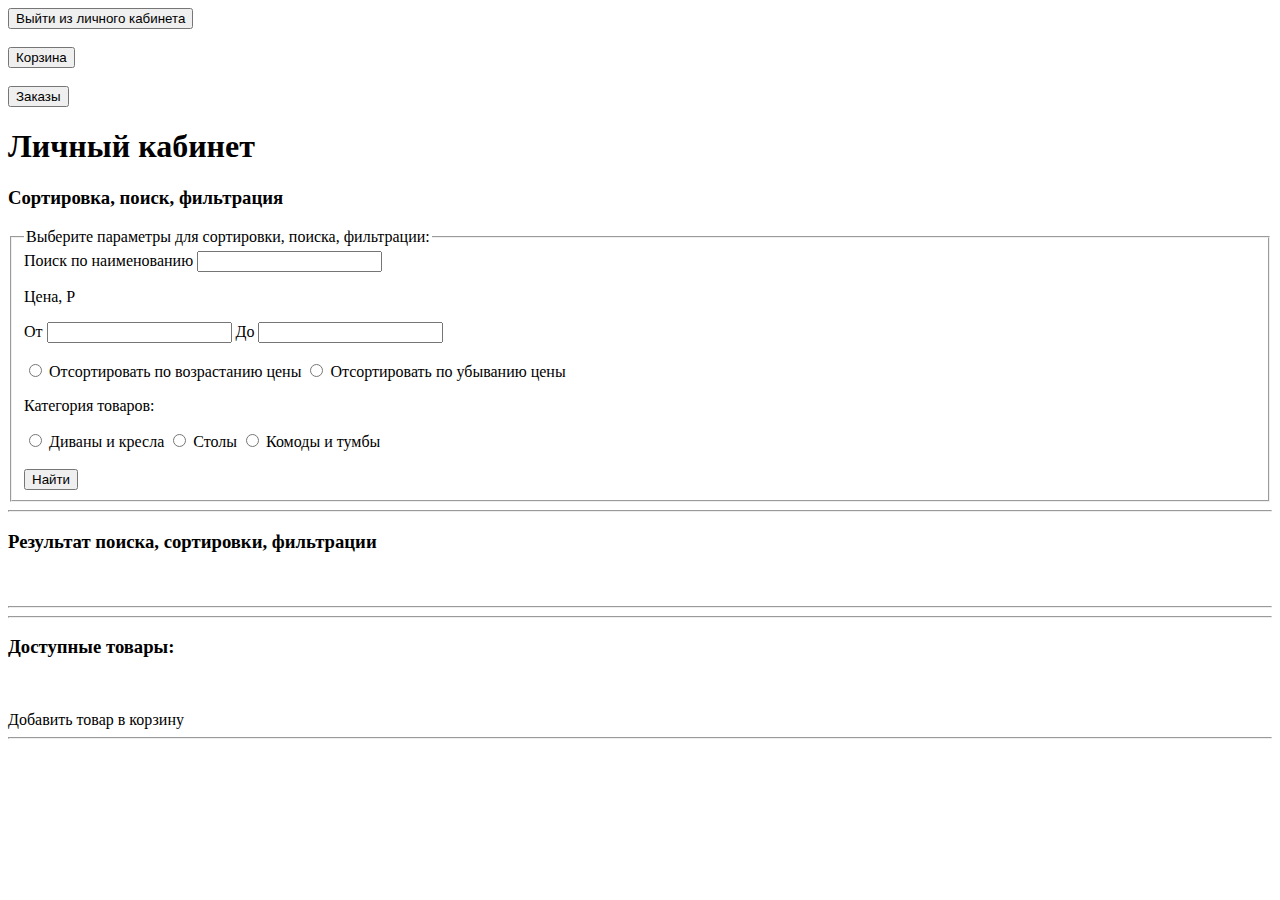
<file: SpringFinal/src/main/resources/templates/user/index.html>
<!DOCTYPE html>
<html lang="en">
<head>
    <meta charset="UTF-8">
    <title>Главная страница</title>
    <link th:href="@{/css/index.css}" type="text/css" rel="stylesheet">
</head>
<body>
<div id="index">
<form method="post" th:action="@{/logout}">
    <button type="submit">Выйти из личного кабинета</button>
</form>
<br>
<form method="get" th:action="@{/cart}">
    <button type="submit">Корзина</button>
</form>
<br>
<form method="get" th:action="@{/orders}">
    <input type="submit" value="Заказы">
</form>
<h1>Личный кабинет</h1>
<h3>Cортировка, поиск, фильтрация</h3>
<form th:method="POST" th:action="@{/person account/product/search}">
    <fieldset>
        <legend>Выберите параметры для сортировки, поиска, фильтрации:</legend>
        <label for="search">Поиск по наименованию</label>
        <input type="text" id="search" name="search" th:value="*{value_search}">
        <br>
        <p>Цена, P</p>
        <label for="ot">От</label>
        <input type="text" name="ot" id="ot" th:value="*{value_price_ot}">
        <label for="do">До</label>
        <input type="text" name="do" id="do" th:value="*{value_price_do}">
        <br>
        <br>
        <div>
            <input type="radio" id="ascending_price" name="price" value="sorted_by_ascending_price">
            <label for="ascending_price">Отсортировать по возрастанию цены</label>
            <input type="radio" id="descending_price" name="price"
                   value="sorted_by_descending_price">
            <label for="descending_price">Отсортировать по убыванию цены</label>
            <p>Категория товаров: </p>
            <input type="radio" id="sofa" name="contract" value="sofa">
            <label for="sofa">Диваны и кресла</label>
            <input type="radio" id="table" name="contract" value="table">
            <label for="table">Столы</label>
            <input type="radio" id="storage" name="contract" value="storage">
            <label for="storage">Комоды и тумбы</label>
            <br>
            <br>
            <input type="submit" value="Найти">
        </div>
    </fieldset>
</form>
<hr>
<h3>Результат поиска, cортировки, фильтрации</h3>
<div th:each="product : ${search_product}" id="sort">
    <img th:src="'/img/' + ${product.imageList[0].getFileName()}" width="300px">
    <br>
    <div id="infoIndex1">
    <a th:href="@{/product/info/{id}(id=${product.getId()})}" th:text="${product.getTitle()}"></a>
    <p th:text="'Цена: ' + ${product.getPrice()}"></p>
    </div>
    <hr>
</div>
<hr>
<h3>Доступные товары: </h3>
<div th:each="product : ${products}" id="filter">
    <img th:src="'/img/' + ${product.imageList[0].getFileName()}" width="300px">
    <br>
    <div id="infoIndex2">
    <a th:href="@{/product/info/{id}(id=${product.getId()})}" th:text="${product.getTitle()}"></a>
    <p th:text="'Цена: ' + ${product.getPrice()}"></p>
    <a th:href="@{/cart/add/{id}(id=${product.getId()})}">Добавить товар в корзину</a>
    </div>
    <hr>
</div>
</div>
</body>
</html>
</file>
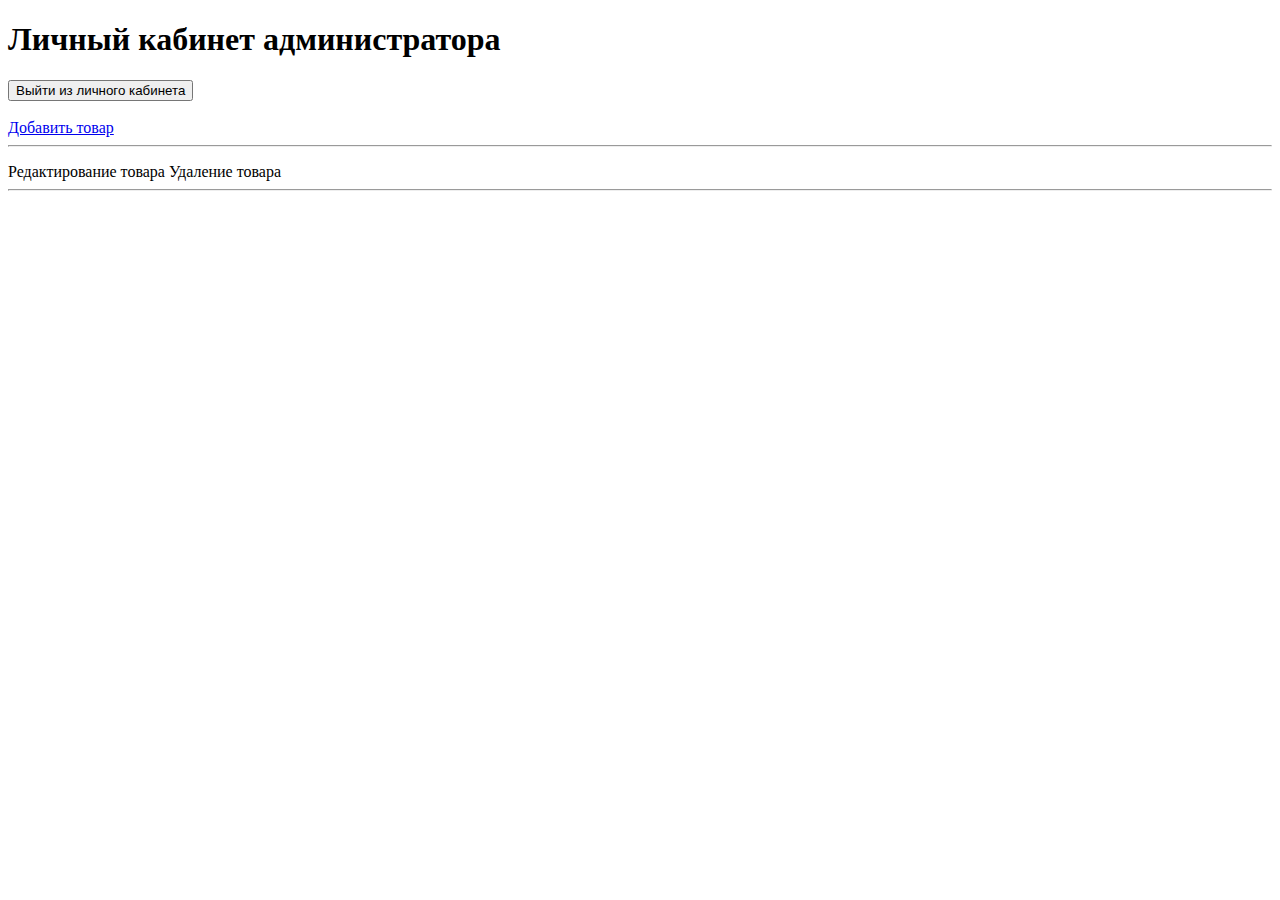
<file: SpringFinal/src/main/resources/templates/admin.html>
<!DOCTYPE html>
<html lang="en">
<head>
    <meta charset="UTF-8">
    <title>Личный кабинет администратора</title>
    <link th:href="@{/css/index.css}" type="text/css" rel="stylesheet">
</head>
<body>
<div id="productInfoAdmin">
<h1>Личный кабинет администратора</h1>
<form method="post" th:action="@{/logout}">
    <button type="submit">Выйти из личного кабинета</button>
</form>
    <br>
<a href="admin/product/add">Добавить товар</a>
<hr>
<div th:each="product : ${products}" id="description">
    <p th:text="'Наименование: ' + ${product.getTitle()}" id="productName"></p>
    <p th:text="'Описание: ' + ${product.getDescription()}"></p>
    <p th:text="'Цена: ' + ${product.getPrice()}"></p>
    <p th:text="'Cклад: ' + ${product.getWarehouse()}"></p>
    <p th:text="'Продавец: ' + ${product.getSeller()}"></p>
    <p th:text="'Категория: ' + ${product.getCategory().getName()}"></p>
    <a th:href="@{/admin/product/edit/{id}(id=${product.getId()})}">Редактирование товара</a>
    <a th:href="@{/admin/product/delete/{id}(id=${product.getId()})}">Удаление товара</a>
    <br>
    <hr>
</div>
<script th:src="@{/js/index.js}"></script>
</div>
</body>
</html>
</file>
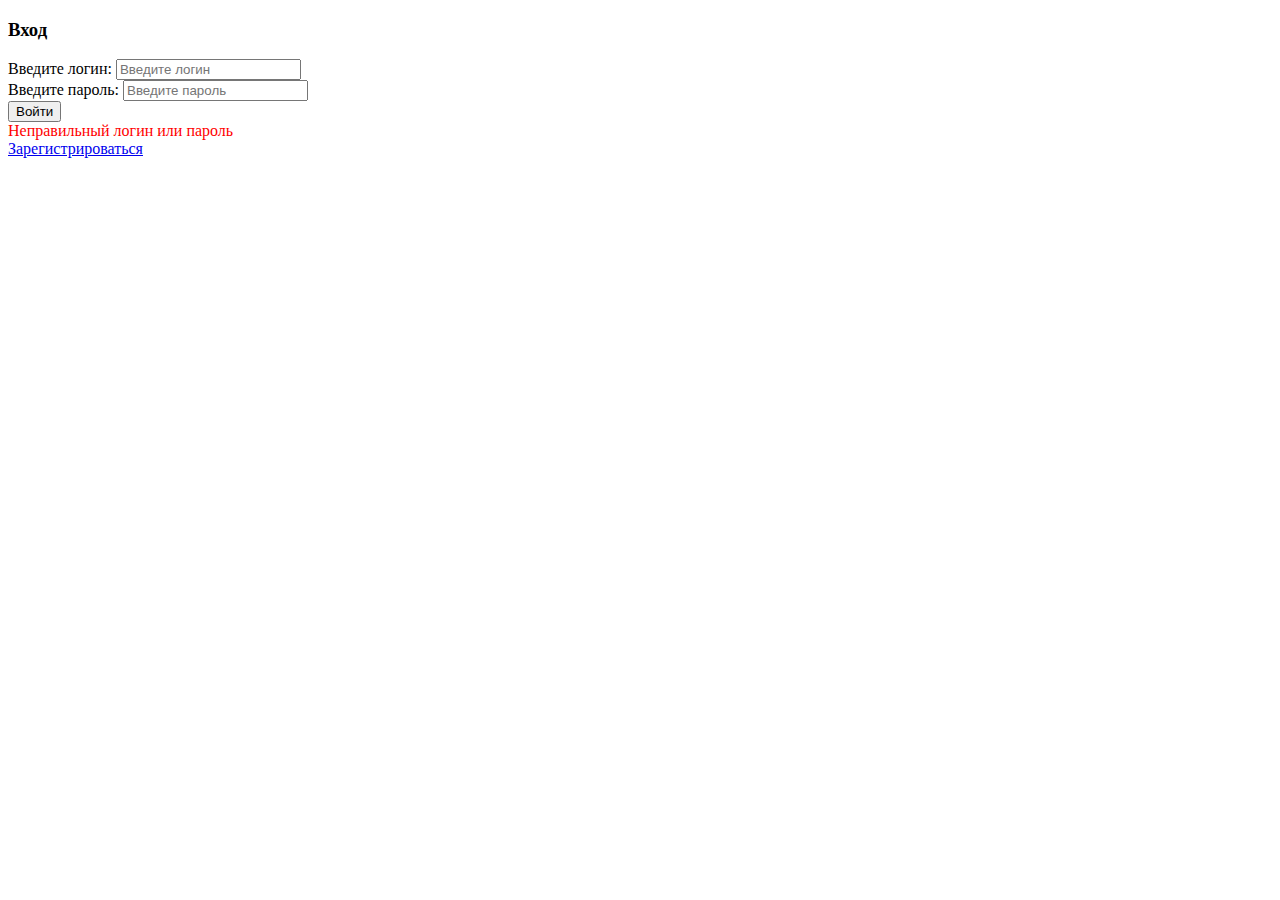
<file: SpringFinal/src/main/resources/templates/authentication.html>
<!DOCTYPE html>
<html lang="en">
<head>
    <meta charset="UTF-8">
    <title>Аутентификация</title>
    <link th:href="@{/css/index.css}" type="text/css" rel="stylesheet">
</head>
<body>
    <div id="authentication">
        <h3>Вход</h3>
        <form method="post" action="/process_login">
            <input type="hidden" th:name="${_csrf.parameterName}" th:value="${_csrf.token}">
            <label for="username">Введите логин: </label>
            <input type="text" placeholder="Введите логин" name="username" id="username">
            <br>
            <label for="password">Введите пароль: </label>
            <input type="password" placeholder="Введите пароль" name="password" id="password">
            <br>
            <input type="submit" value="Войти" id="enter">
        </form>
        <div th:if="${param.error}" style="color: red" id="val">
            Неправильный логин или пароль
        </div>
        <a href="/registration">Зарегистрироваться</a>
    </div>
<script th:src="@{/js/index.js}"></script>
</body>
</html>
</file>
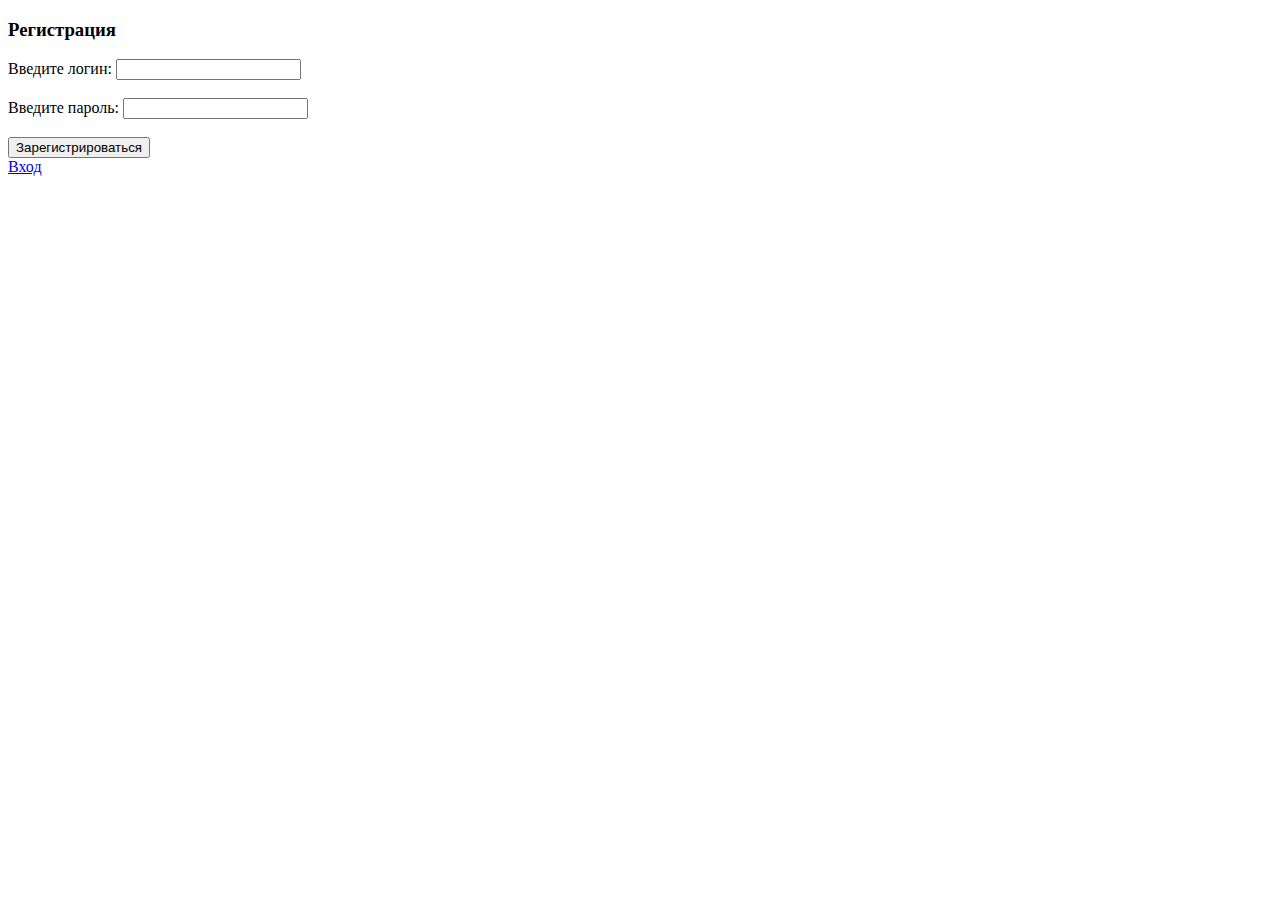
<file: SpringFinal/src/main/resources/templates/registration.html>
<!DOCTYPE html>
<html lang="en">
<head>
    <meta charset="UTF-8">
    <title>Регистрация</title>
    <link th:href="@{/css/index.css}" type="text/css" rel="stylesheet">
</head>
<body>
<div id="registration">
<h3>Регистрация</h3>
<form method="post" th:action="@{/registration}" th:object="${person}">
    <input type="hidden" th:name="${_csrf.parameterName}" th:value="${_csrf.token}">
    <label for="login">Введите логин: </label>
    <input type="text" th:field="*{login}" id="login">
    <div style="color: red" th:if="${#fields.hasErrors('login')}" th:errors="*{login}"></div>
    <br>
    <label for="password">Введите пароль: </label>
    <input type="password" th:field="*{password}" id="password">
    <div style="color: red" th:if="${#fields.hasErrors('password')}" th:errors="*{password}"></div>
    <br>
    <input type="submit" value="Зарегистрироваться" id="enter">
</form>
<a href="/authentication">Вход</a>
</div>
<script th:src="@{/js/index.js}"></script>
</body>
</html>
</file>
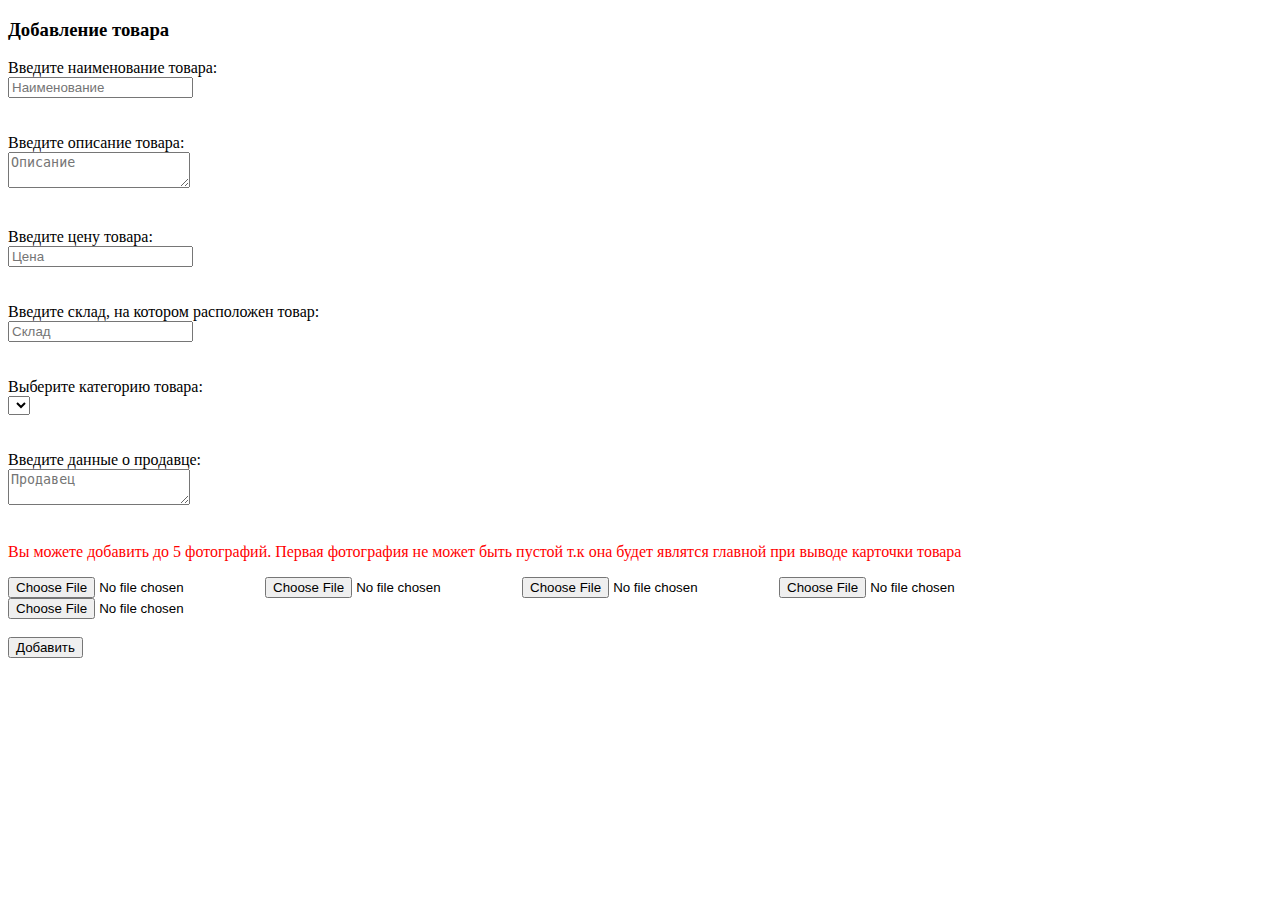
<file: SpringFinal/src/main/resources/templates/product/addProduct.html>
<!DOCTYPE html>
<html lang="en">
<head>
    <meta charset="UTF-8">
    <title>Добавление товара</title>
    <link th:href="@{/css/index.css}" type="text/css" rel="stylesheet">
</head>
<body>
<div id="product">
    <h3>Добавление товара</h3>
    <form th:method="POST" th:action="@{/admin/product/add}" th:object="${product}" enctype="multipart/form-data">
        <label for="title">Введите наименование товара: </label>
        <br>
        <input type="text" th:field="*{title}" placeholder="Наименование" id="title">
        <div style="color: red" th:if="${#fields.hasErrors('title')}" th:errors="*{title}"></div>
        <br>
        <br>
        <label for="description">Введите описание товара: </label>
        <br>
        <textarea th:field="*{description}" placeholder="Описание" id="description"></textarea>
        <div style="color: red" th:if="${#fields.hasErrors('description')}" th:errors="*{description}"></div>
        <br>
        <br>
        <label for="price">Введите цену товара: </label>
        <br>
        <input type="number" th:field="*{price}" min="1" step="0.00" placeholder="Цена" id="price">
        <div style="color: red" th:if="${#fields.hasErrors('price')}" th:errors="*{price}"></div>
        <br>
        <br>
        <label for="warehouse">Введите cклад, на котором расположен товар: </label>
        <br>
        <input type="text" th:field="*{warehouse}" placeholder="Cклад" id="warehouse">
        <div style="color: red" th:if="${#fields.hasErrors('warehouse')}" th:errors="*{warehouse}"></div>
        <br>
        <br>
        <label for="category">Выберите категорию товара: </label>
        <br>
        <select name="category" th:field="*{category}" id="category">
            <div th:each="element : ${category}">
                <option th:text="${element.getName()}" th:value="${element.getId()}">
            </div>
        </select>
        <div style="color: red" th:if="${#fields.hasErrors('category')}" th:errors="*{category}"></div>
        <br>
        <br>
        <label for="seller">Введите данные о продавце: </label>
        <br>
        <textarea th:field="*{seller}" placeholder="Продавец" id="seller"></textarea>
        <div style="color: red" th:if="${#fields.hasErrors('seller')}" th:errors="*{seller}"></div>
        <br>
        <p style="color: red">Вы можете добавить до 5 фотографий. Первая фотография не может быть пустой т.к она будет являтся главной при выводе карточки товара</p>
        <input type="file" name="file_one">
        <input type="file" name="file_two">
        <input type="file" name="file_three">
        <input type="file" name="file_four">
        <input type="file" name="file_five">
        <br>
        <br>
        <input type="submit" value="Добавить">
    </form>
</div>
<script th:src="@{/js/index.js}"></script>
</body>
</html>
</file>
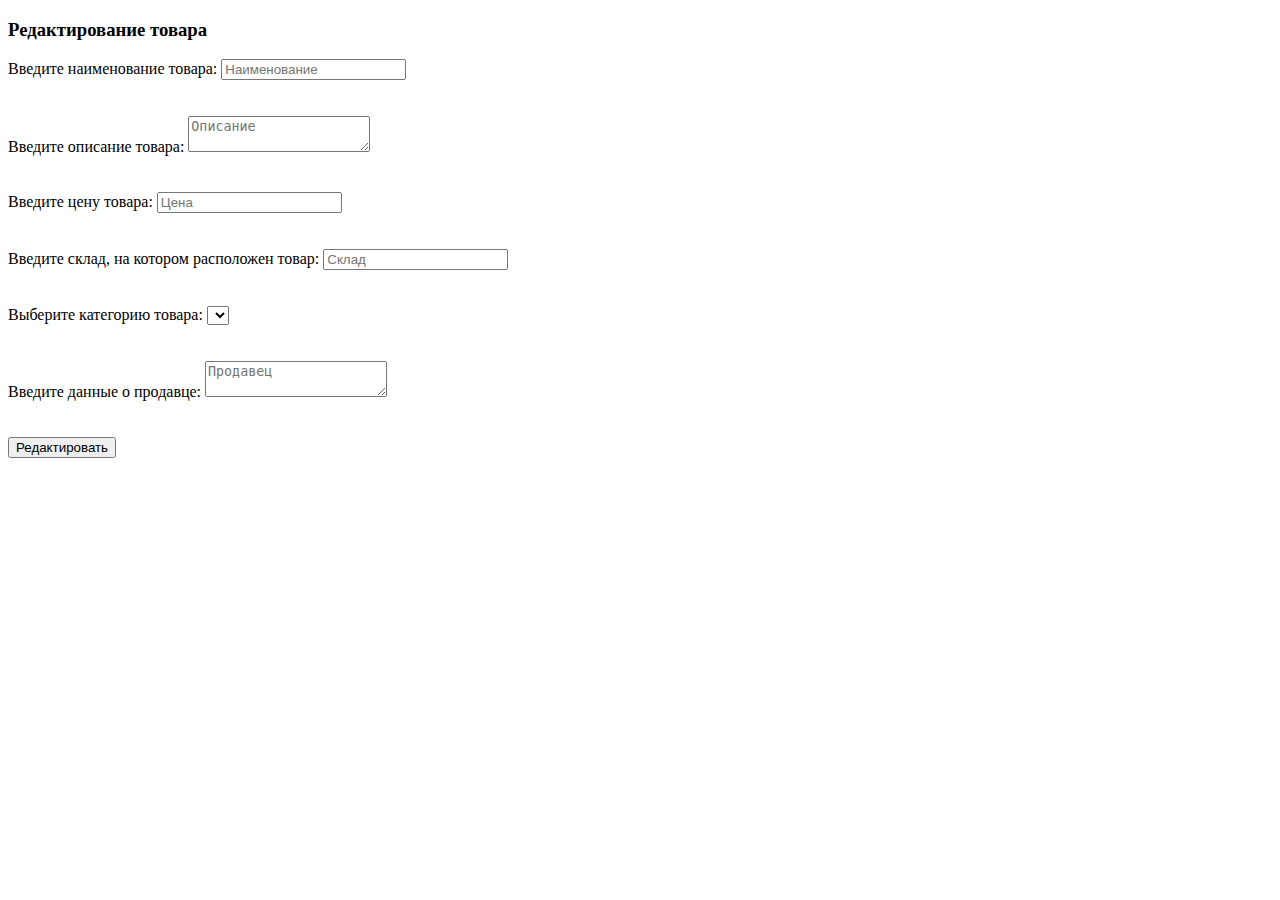
<file: SpringFinal/src/main/resources/templates/product/editProduct.html>
<!DOCTYPE html>
<html lang="en">
<head>
    <meta charset="UTF-8">
    <title>Редактирование товара</title>
    <link th:href="@{/css/index.css}" type="text/css" rel="stylesheet">
</head>
<body>
<div id="product">
<h3>Редактирование товара</h3>
<form th:method="POST" th:action="@{/admin/product/edit/{id}(id=${product.getId()})}" th:object="${product}" enctype="multipart/form-data">
    <label for="title">Введите наименование товара: </label>
    <input type="text" th:field="*{title}" placeholder="Наименование" id="title">
    <div style="color: red" th:if="${#fields.hasErrors('title')}" th:errors="*{title}"></div>
    <br>
    <br>
    <label for="description">Введите описание товара: </label>
    <textarea th:field="*{description}" placeholder="Описание" id="description"></textarea>
    <div style="color: red" th:if="${#fields.hasErrors('description')}" th:errors="*{description}"></div>
    <br>
    <br>
    <label for="price">Введите цену товара: </label>
    <input type="number" th:field="*{price}" min="1" step="0.00" placeholder="Цена" id="price">
    <div style="color: red" th:if="${#fields.hasErrors('price')}" th:errors="*{price}"></div>
    <br>
    <br>
    <label for="warehouse">Введите cклад, на котором расположен товар: </label>
    <input type="text" th:field="*{warehouse}" placeholder="Cклад" id="warehouse">
    <div style="color: red" th:if="${#fields.hasErrors('warehouse')}" th:errors="*{warehouse}"></div>
    <br>
    <br>
    <label for="category">Выберите категорию товара: </label>
    <select name="category" th:field="*{category}" id="category">
        <div th:each="element : ${category}">
            <option th:text="${element.getName()}" th:value="${element.getId()}">
        </div>
    </select>
    <div style="color: red" th:if="${#fields.hasErrors('category')}" th:errors="*{category}"></div>
    <br>
    <br>
    <label for="seller">Введите данные о продавце: </label>
    <textarea th:field="*{seller}" placeholder="Продавец" id="seller"></textarea>
    <div style="color: red" th:if="${#fields.hasErrors('seller')}" th:errors="*{seller}"></div>
    <br>
    <br>
    <input type="submit" value="Редактировать">
</form>
</div>
<script th:src="@{/js/index.js}"></script>
</body>
</html>
</file>
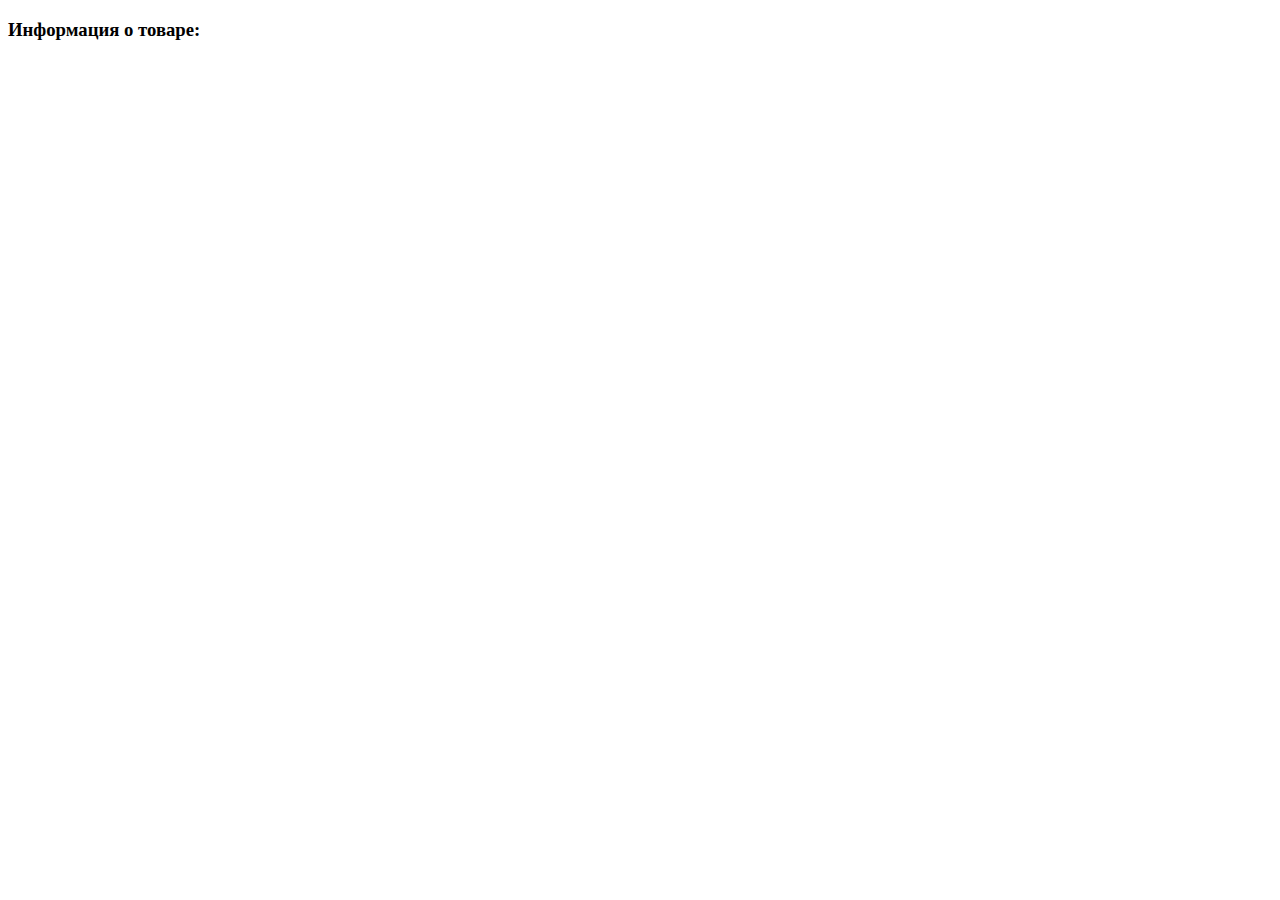
<file: SpringFinal/src/main/resources/templates/product/infoProduct.html>
<!DOCTYPE html>
<html lang="en">
<head>
    <meta charset="UTF-8">
    <title>Информация о товаре</title>
    <link th:href="@{/css/index.css}" type="text/css" rel="stylesheet">
</head>
<body>
<div id="productInfo">
<h3>Информация о товаре: </h3>
<p th:text="'Наименование: ' + ${product.getTitle()}"></p>
<p th:text="'Описание: ' + ${product.getDescription()}"></p>
<p th:text="'Цена: ' + ${product.getPrice()}"></p>
<p th:text="'Cклад: ' + ${product.getWarehouse()}"></p>
<p th:text="'Продавец: ' + ${product.getSeller()}"></p>
<p th:text="'Категория: ' + ${product.getCategory().getName()}"></p>
<div th:each="img : ${product.getImageList()}">
    <img th:src="'/img/' + ${img.getFileName()}">
</div>
</div>
<script th:src="@{/js/index.js}"></script>
</body>
</html>
</file>
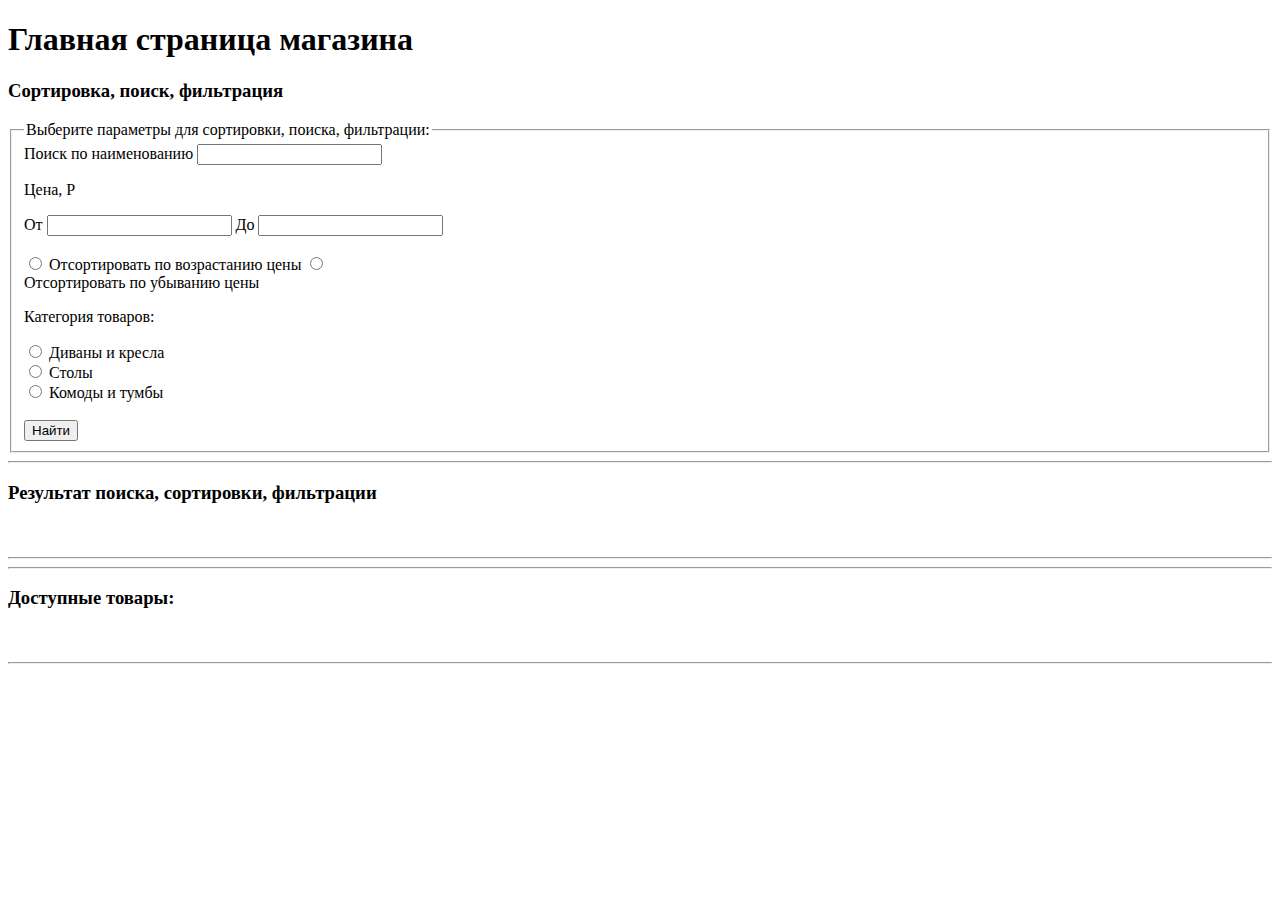
<file: SpringFinal/src/main/resources/templates/product/product.html>
<!DOCTYPE html>
<html lang="en">
<head>
    <meta charset="UTF-8">
    <title>Cписок товаров</title>
    <link th:href="@{/css/index.css}" type="text/css" rel="stylesheet">
</head>
<body>
<h1>Главная страница магазина</h1>
<h3>Cортировка, поиск, фильтрация</h3>
<form th:method="POST" th:action="@{/product/search}">
    <fieldset>
        <legend>Выберите параметры для сортировки, поиска, фильтрации:</legend>
        <label for="search">Поиск по наименованию</label>
        <input type="text" id="search" name="search" th:value="*{value_search}">
        <br>
        <p>Цена, P</p>
        <label for="ot">От</label>
        <input type="text" name="ot" id="ot" th:value="*{value_price_ot}">
        <label for="do">До</label>
        <input type="text" name="do" id="do" th:value="*{value_price_do}">
        <br>
        <br>
        <div>
            <input type="radio" id="ascending_price" name="price" value="sorted_by_ascending_price">
            <label for="ascending_price">Отсортировать по возрастанию цены</label>
            <input type="radio" id="descending_price" name="price"
                   value="sorted_by_descending_price">
            <br>
            <label for="descending_price">Отсортировать по убыванию цены</label>
            <p>Категория товаров: </p>
            <input type="radio" id="sofa" name="contract" value="sofa">
            <label for="sofa">Диваны и кресла</label>
            <br>
            <input type="radio" id="table" name="contract" value="table">
            <label for="table">Столы</label>
            <br>
            <input type="radio" id="storage" name="contract" value="storage">
            <label for="storage">Комоды и тумбы</label>
            <br>
            <br>
            <input type="submit" value="Найти">
        </div>
    </fieldset>
</form>
<hr>
<h3>Результат поиска, cортировки, фильтрации</h3>
<div th:each="product : ${search_product}">
    <img th:src="'/img/' + ${product.imageList[0].getFileName()}" width="300px">
    <br>
    <a th:href="@{/product/info/{id}(id=${product.getId()})}" th:text="${product.getTitle()}"></a>
    <p th:text="'Цена: ' + ${product.getPrice()}"></p>
    <hr>
</div>
<hr>
<h3>Доступные товары: </h3>
<div th:each="product : ${products}">
    <img th:src="'/img/' + ${product.imageList[0].getFileName()}" width="300px">
    <br>
    <a th:href="@{/product/info/{id}(id=${product.getId()})}" th:text="${product.getTitle()}"></a>
        <p th:text="'Цена: ' + ${product.getPrice()}"></p>
        <hr>
</div>
</body>
</html>
</file>
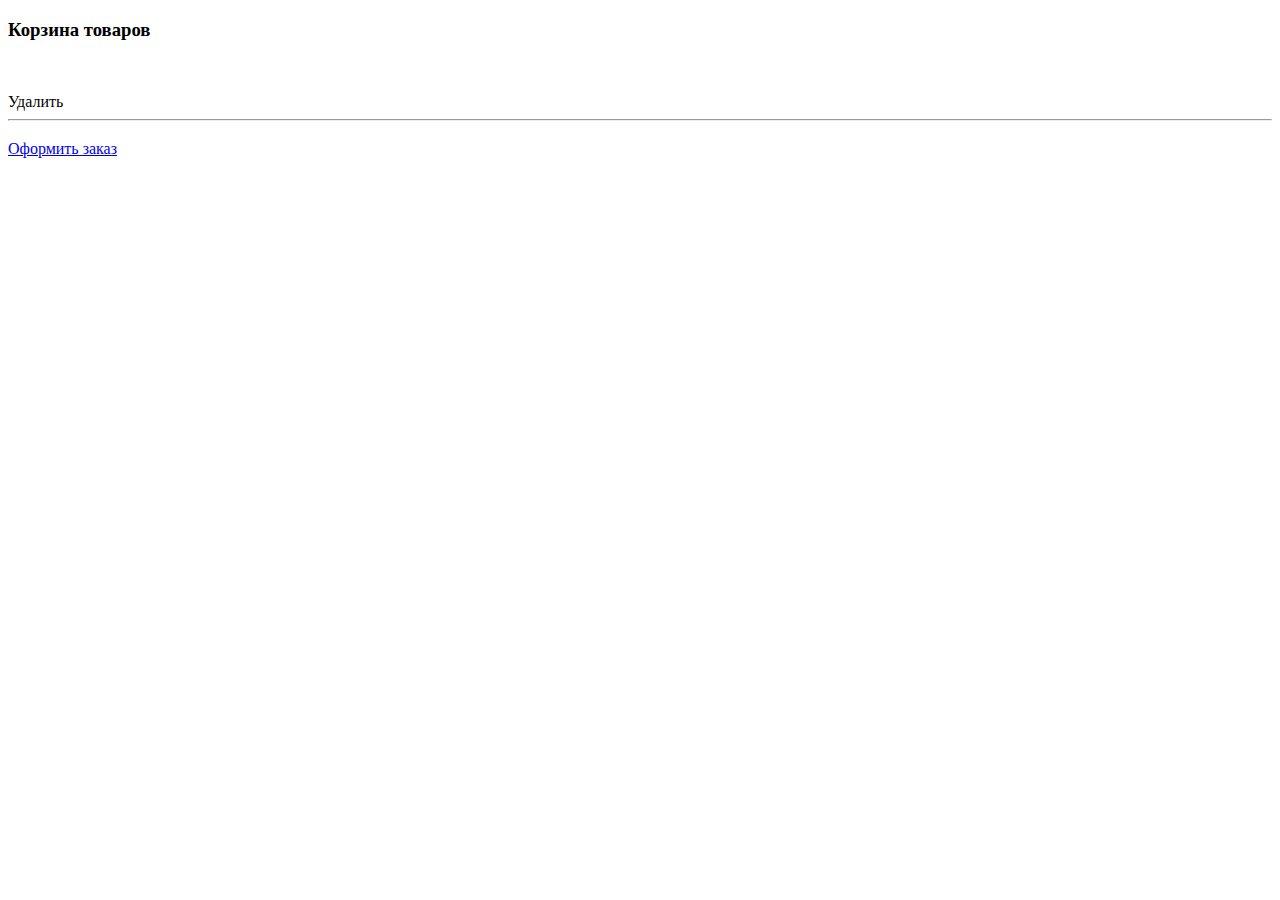
<file: SpringFinal/src/main/resources/templates/user/cart.html>
<!DOCTYPE html>
<html lang="en">
<head>
    <meta charset="UTF-8">
    <title>Корзина</title>
    <link th:href="@{/css/index.css}" type="text/css" rel="stylesheet">
</head>
<body>
<div id="cart">
<h3>Корзина товаров</h3>
<div th:each="product : ${cart_product}">
    <img th:src="'/img/' + ${product.imageList[0].getFileName()}" width="300px">
    <br>
    <div id="infoCart">
    <a th:href="@{/product/info/{id}(id=${product.getId()})}" th:text="${product.getTitle()}"></a>
    <p th:text="'Цена: ' + ${product.getPrice()}"></p>
    <a th:href="@{/cart/delete/{id}(id=${product.getId()})}">Удалить</a>
    </div>
    <hr>
</div>
<h3 th:text="'Итоговая цена: ' + ${price}"></h3>
<a href="/order/create">Оформить заказ</a>
</div>
</body>
</html>
</file>
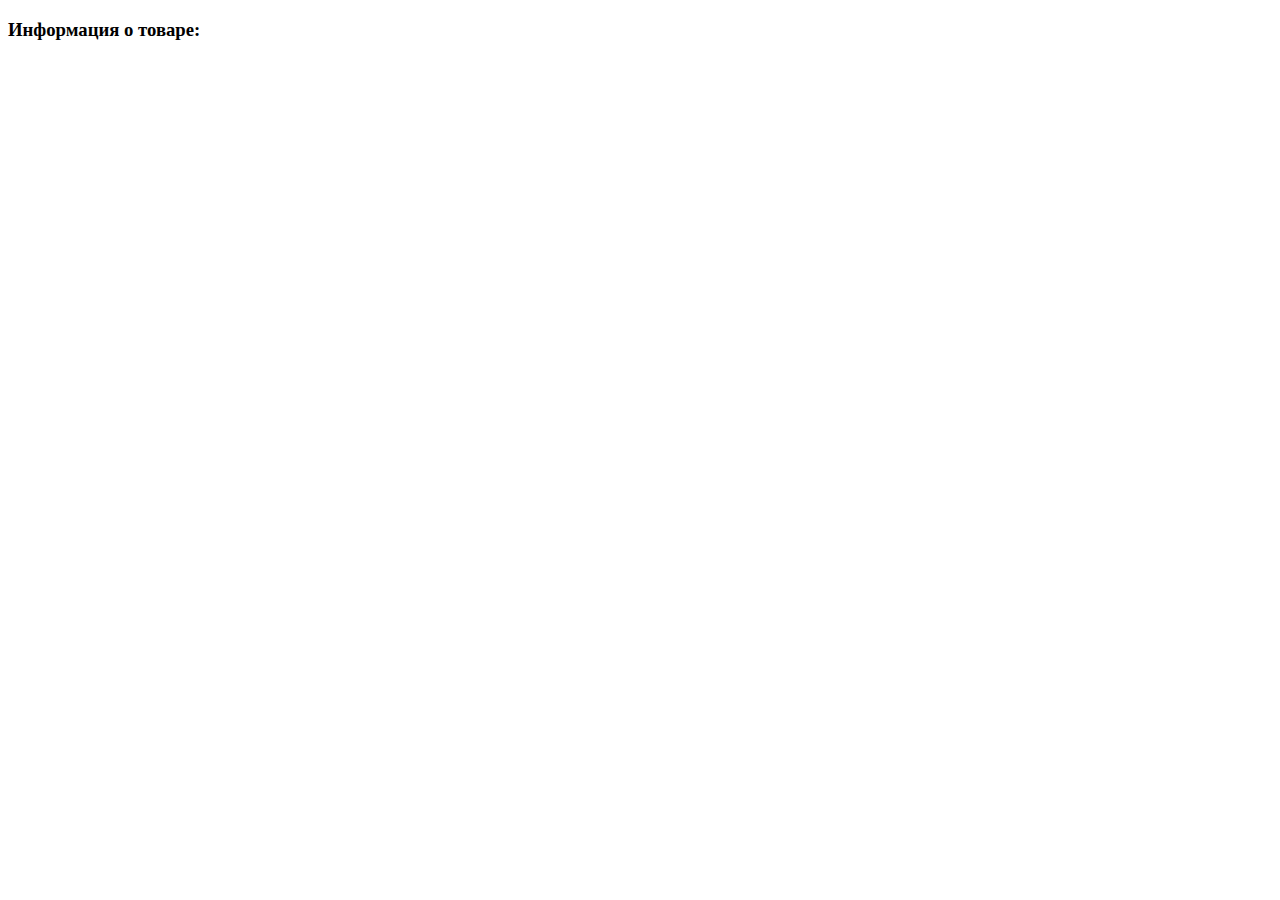
<file: SpringFinal/src/main/resources/templates/user/infoProduct.html>
<!DOCTYPE html>
<html lang="en">
<head>
    <meta charset="UTF-8">
    <title>Информация о товаре</title>
    <link th:href="@{/css/index.css}" type="text/css" rel="stylesheet">
</head>
<body>
<div id="product">
<h3>Информация о товаре: </h3>
<p th:text="'Наименование: ' + ${product.getTitle()}"></p>
<p th:text="'Описание: ' + ${product.getDescription()}"></p>
<p th:text="'Цена: ' + ${product.getPrice()}"></p>
<p th:text="'Cклад: ' + ${product.getWarehouse()}"></p>
<p th:text="'Продавец: ' + ${product.getSeller()}"></p>
<p th:text="'Категория: ' + ${product.getCategory().getName()}"></p>
<div th:each="img : ${product.getImageList()}">
    <img th:src="'/img/' + ${img.getFileName()}">
</div>
</div>
<script th:src="@{/js/index.js}"></script>
</body>
</html>
</file>
